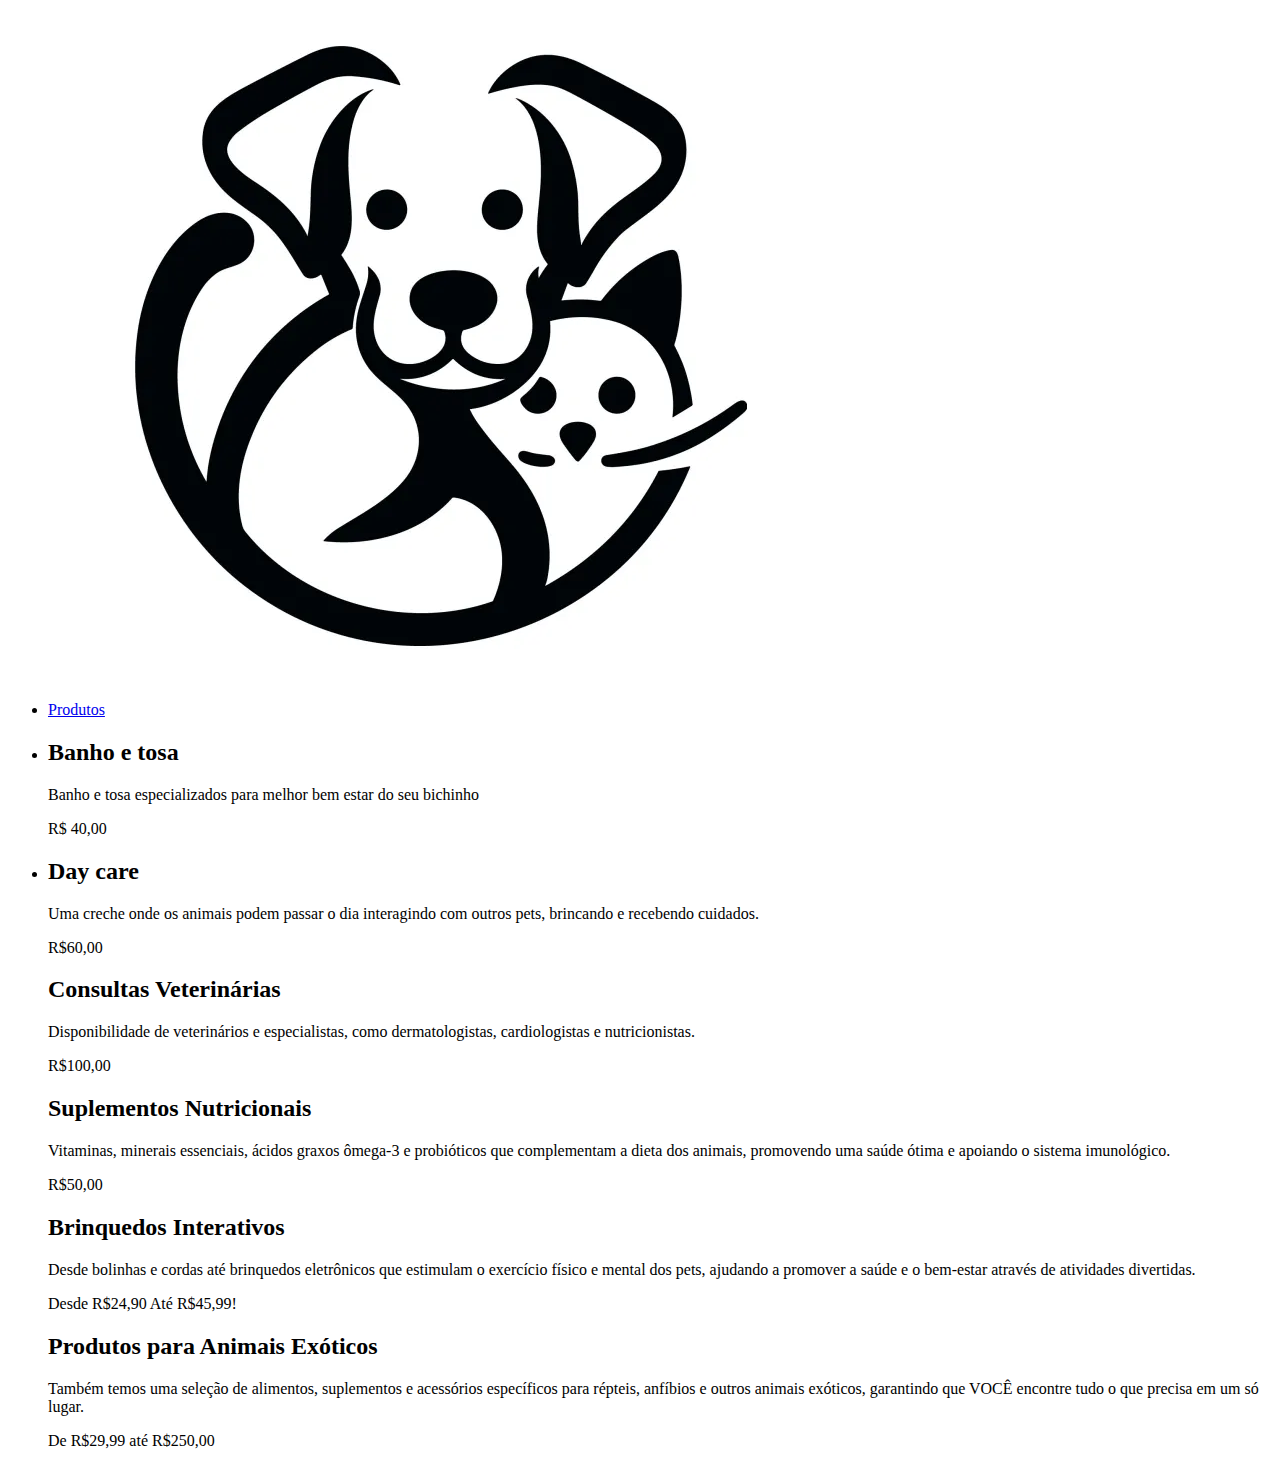
<file: produtos.html>
<!DOCTYPE html>

<html>
 <head>
   <meta charset="UTF-8">
   <meta name="viewport" content="width=device-width">
   <link rel="stylesheet" href="produtos.css">
   <title>Produtos - PetGenius</title>
 </head>

  <body> <link rel="stylesheet" href="produtos.css"
    <header>
      <div class="caixa">
      <h1> <img src="logopet.webp"> </h1>
      
<nav>
      <ul>

<li> <a href="produtos.html">Produtos</a> </li>
        
      </ul>
  </nav>
      </div>
    </header>

    <main>
      <ul class="produtos">
        <li>
          <h2> Banho e tosa </h2>
          <p class="produto-descricao"> Banho e tosa especializados para melhor bem estar do seu bichinho</p>
          <p class="produto-preco">R$ 40,00</p>
        </li>

        <li>
          <h2>Day care</h2>
          <p class="produto-descricao"> Uma creche onde os animais podem passar o dia interagindo com outros pets, brincando e recebendo cuidados. </p>
          <p class="produto-preco">R$60,00</p>
          
         <h2>Consultas Veterinárias</h2>
          <p class="produto-descricao"> Disponibilidade de veterinários e especialistas, como dermatologistas, cardiologistas e nutricionistas.</p>
          <p class="produto-preco">R$100,00</p>
          
        <h2>Suplementos Nutricionais</h2>
         <p class="produto-descricao"> Vitaminas, minerais essenciais, ácidos graxos ômega-3 e probióticos que complementam a dieta dos animais, promovendo uma saúde ótima e apoiando o sistema imunológico.</p>
          <p class="produto-preco">R$50,00</p>

        <h2>Brinquedos Interativos</h2>
        <p class="produto-descricao"> Desde bolinhas e cordas até brinquedos eletrônicos que estimulam o exercício físico e mental dos pets, ajudando a promover a saúde e o bem-estar através de atividades divertidas.</p>
         <p class="produto-preco">Desde R$24,90 Até R$45,99!</p>

        <h2>Produtos para Animais Exóticos</h2>
        <p class="produto-descricao"> Também temos uma seleção de alimentos, suplementos e acessórios específicos para répteis, anfíbios e outros animais exóticos, garantindo que VOCÊ encontre tudo o que precisa em um só lugar.</p>
         <p class="produto-preco">De R$29,99 até R$250,00</p>          
        </li>
      </ul>
    </main>
  </body>
</file>
<file: produtos.css>
h3 {
 color: red
  }
</file>
